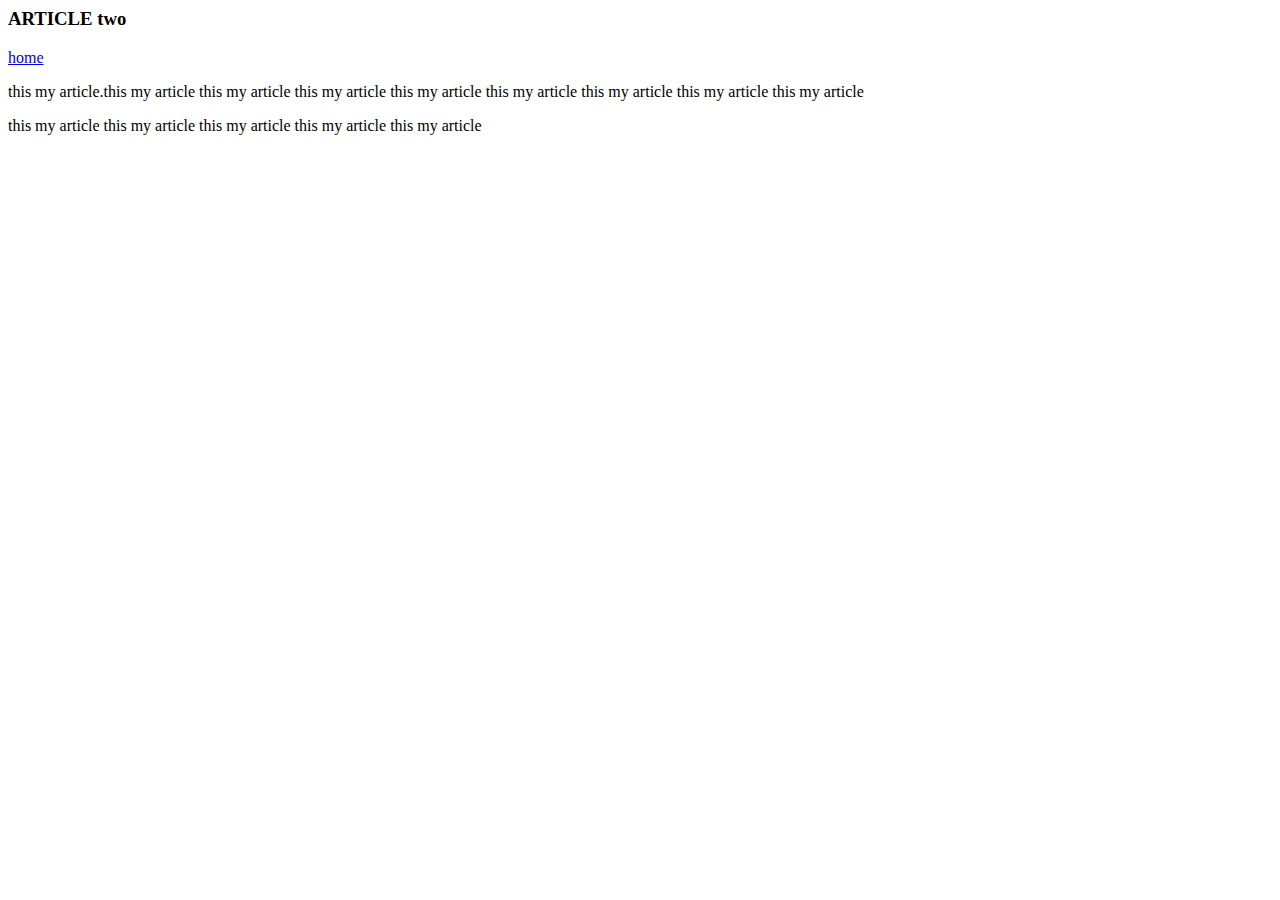
<file: ui/a2.html>
<html>
    <head>
        <title>
            article | keerthi
        </title>
    </head>
    <body>
        <div>
                    <h3>
            ARTICLE two
        </h3>
        <a href="/">home</a>
        </div>
        <div>
            <p>
                this my article.this my article
            this my article
            this my article
            this my article
            this my article
            this my article
            this my article
            this my article
            
            </p>
            <p>
                this my article
            this my article
            this my article
            this my article
            this my article
            
            </p>
        </div>
    </body>
</html>
</file>
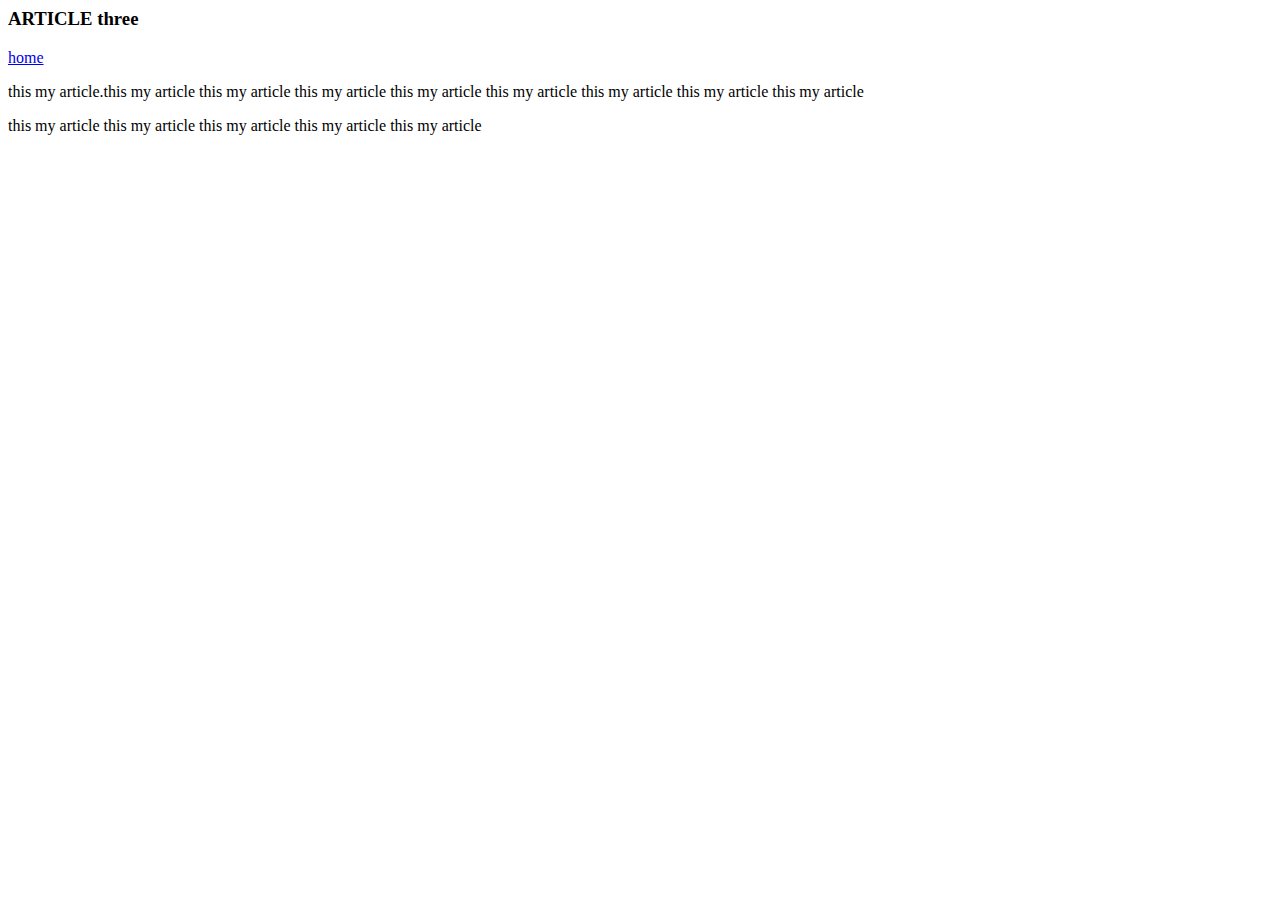
<file: ui/a3.html>
<html>
    <head>
        <title>
            article | keerthi
        </title>
    </head>
    <body>
        <div>
                    <h3>
            ARTICLE three
        </h3>
        <a href="/">home</a>
        </div>
        <div>
            <p>
                this my article.this my article
            this my article
            this my article
            this my article
            this my article
            this my article
            this my article
            this my article
            
            </p>
            <p>
                this my article
            this my article
            this my article
            this my article
            this my article
            
            </p>
        </div>
    </body>
</html>
</file>
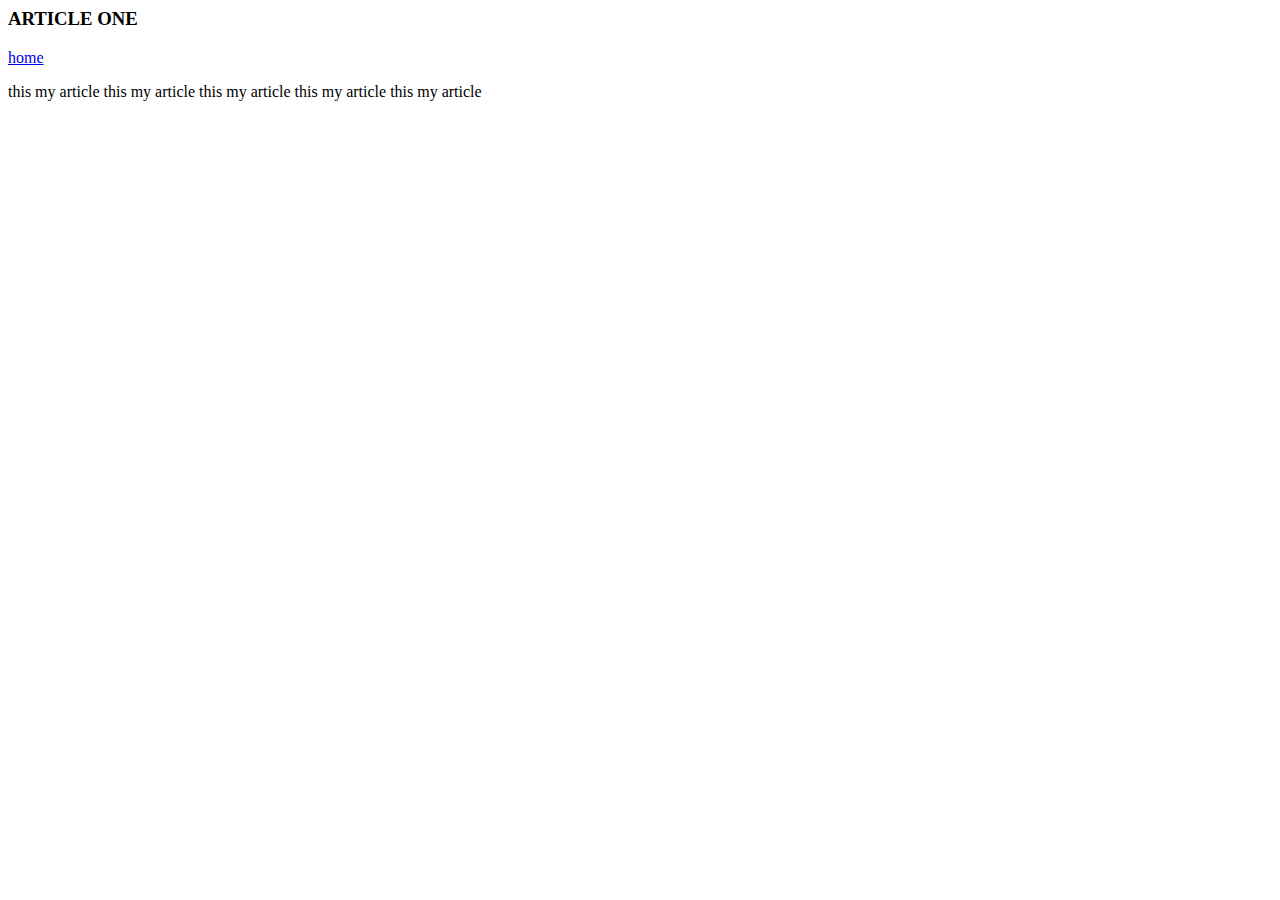
<file: ui/article.html>
<html>
    <head>
        <title>
            article | keerthi
        </title>
    </head>
    <body>
        <div>
                    <h3>
            ARTICLE ONE
        </h3>
        <a href="/">home</a>
        </div>
        <div>
            <p>
                
            
            </p>
            <p>
                this my article
            this my article
            this my article
            this my article
            this my article
            
            </p>
        </div>
    </body>
</html>
</file>
